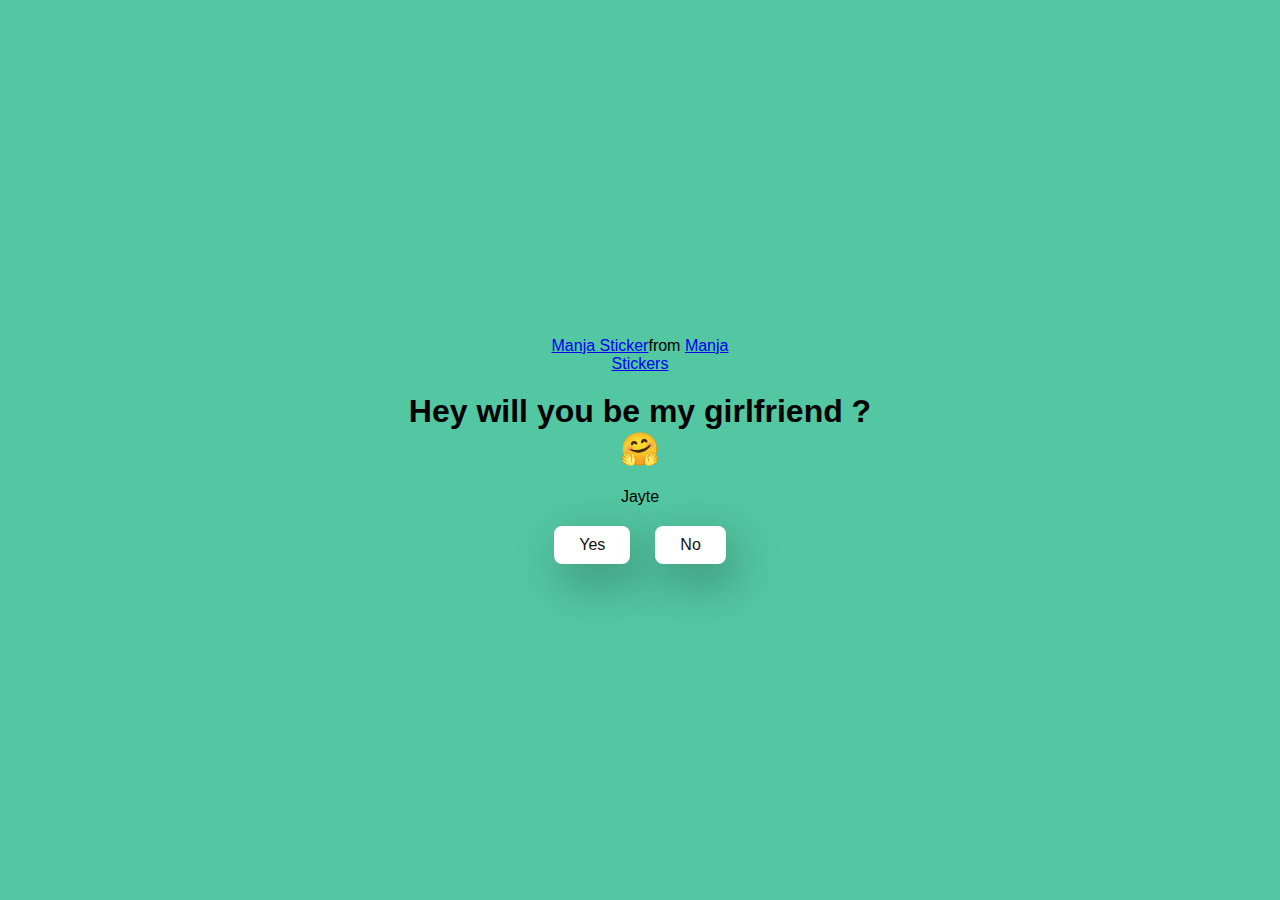
<file: index.html>
<!DOCTYPE html>
<html lang="en">
  <head>
    <meta charset="UTF-8" />
    <meta name="viewport" content="width=device-width, initial-scale=1.0" />
    <title>Ask Her Out</title>

    <link rel="stylesheet" href="./style.css" />
  </head>
  <body>
    <div class="container">
      <div
        class="tenor-gif-embed"
        data-postid="22885016"
        data-share-method="host"
        data-aspect-ratio="1.04918"
        data-width="100%"
      >
        <a href="https://tenor.com/view/manja-gif-22885016">Manja Sticker</a
        >from
        <a href="https://tenor.com/search/manja-stickers">Manja Stickers</a>
      </div>
      <script
        type="text/javascript"
        async
        src="https://tenor.com/embed.js"
      ></script>
      <h1>Hey will you be my girlfriend ? 🤗</h1>
      <p>Jayte</p>

      <div class="btn">
        <a href="yes.html">Yes</a>
        <a href="no1.html">No</a>
      </div>
    </div>
  </body>
</html>
</file>
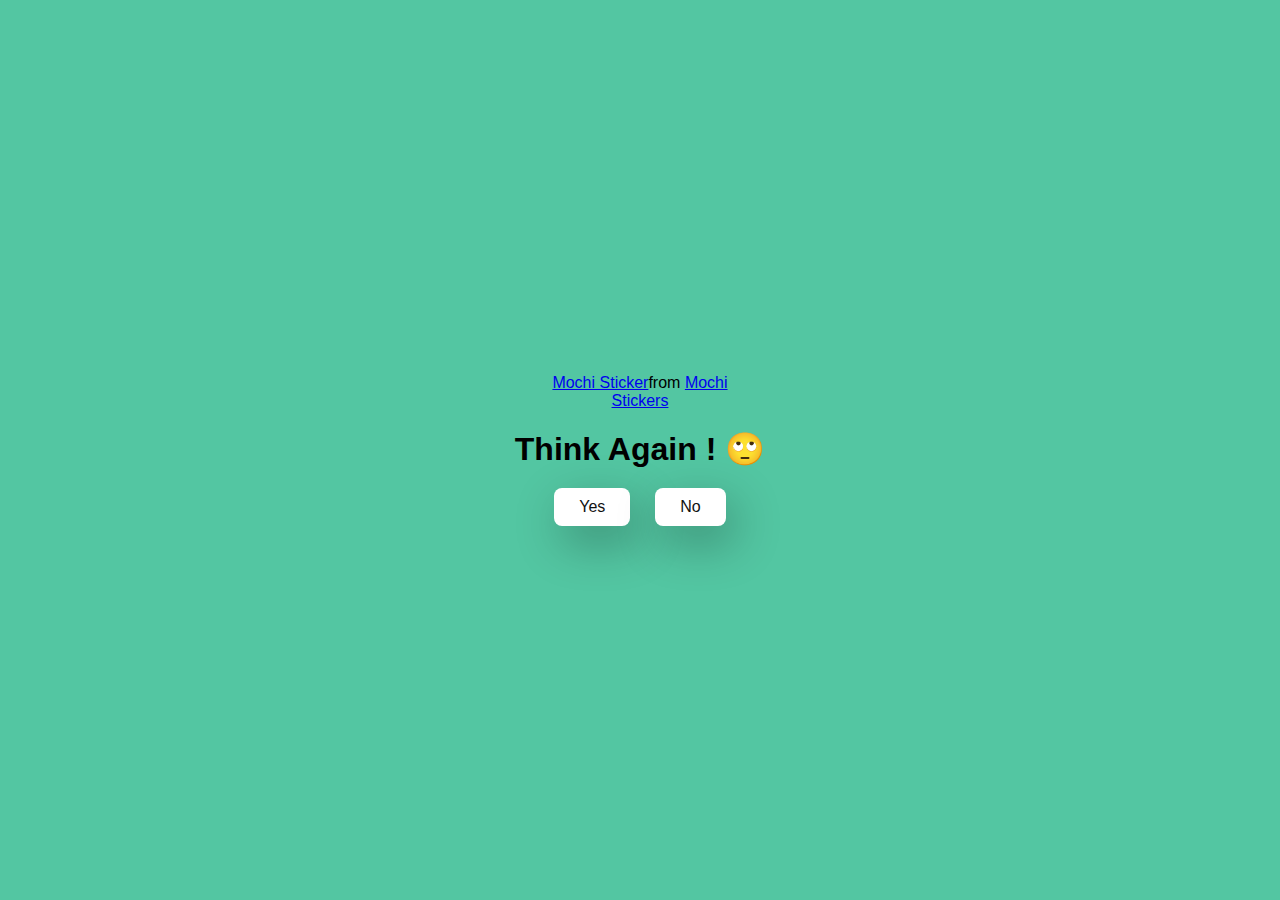
<file: no1.html>
<!DOCTYPE html>
<html lang="en">
  <head>
    <meta charset="UTF-8" />
    <meta name="viewport" content="width=device-width, initial-scale=1.0" />
    <title>Ask Her Out</title>

    <link rel="stylesheet" href="./style.css" />
  </head>
  <body>
    <div class="container">
      <div
        class="tenor-gif-embed"
        data-postid="22050818"
        data-share-method="host"
        data-aspect-ratio="1"
        data-width="100%"
      >
        <a href="https://tenor.com/view/mochi-gif-22050818">Mochi Sticker</a
        >from
        <a href="https://tenor.com/search/mochi-stickers">Mochi Stickers</a>
      </div>
      <script
        type="text/javascript"
        async
        src="https://tenor.com/embed.js"
      ></script>
      <h1>Think Again ! 🙄</h1>
      <div class="btn">
        <a href="yes.html">Yes</a>
        <a href="no2.html">No</a>
      </div>
    </div>
  </body>
</html>
</file>
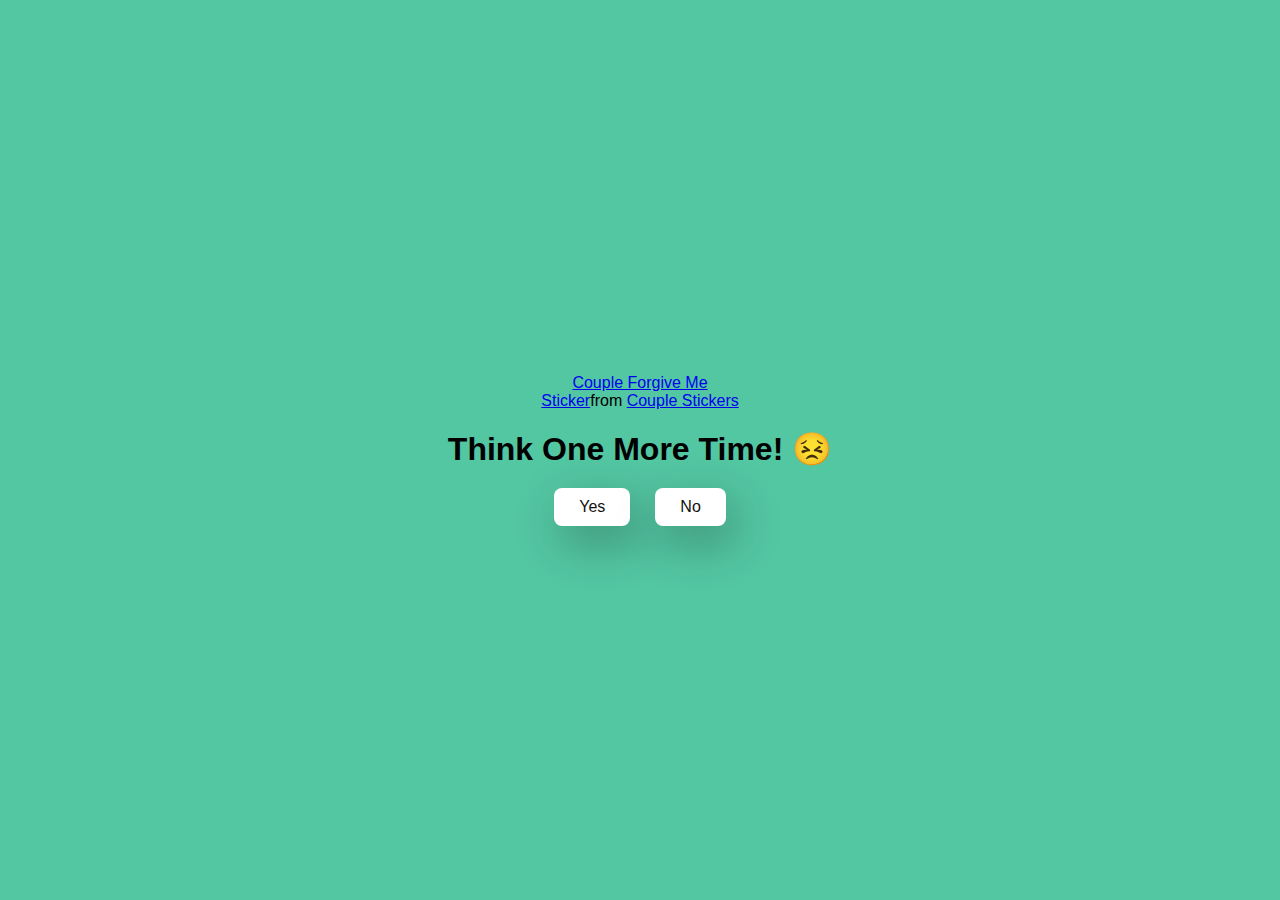
<file: no2.html>
<!DOCTYPE html>
<html lang="en">
  <head>
    <meta charset="UTF-8" />
    <meta name="viewport" content="width=device-width, initial-scale=1.0" />
    <title>Ask Her Out</title>

    <link rel="stylesheet" href="./style.css" />
  </head>
  <body>
    <div class="container">
      <div
        class="tenor-gif-embed"
        data-postid="15195810"
        data-share-method="host"
        data-aspect-ratio="1"
        data-width="100%"
      >
        <a
          href="https://tenor.com/view/couple-forgive-me-asking-for-forgiveness-begging-crying-gif-15195810"
          >Couple Forgive Me Sticker</a
        >from
        <a href="https://tenor.com/search/couple-stickers">Couple Stickers</a>
      </div>
      <script
        type="text/javascript"
        async
        src="https://tenor.com/embed.js"
      ></script>

      <h1>Think One More Time! 😣</h1>
      <div class="btn">
        <a href="yes.html">Yes</a>
        <a href="no3.html">No</a>
      </div>
    </div>
  </body>
</html>
</file>
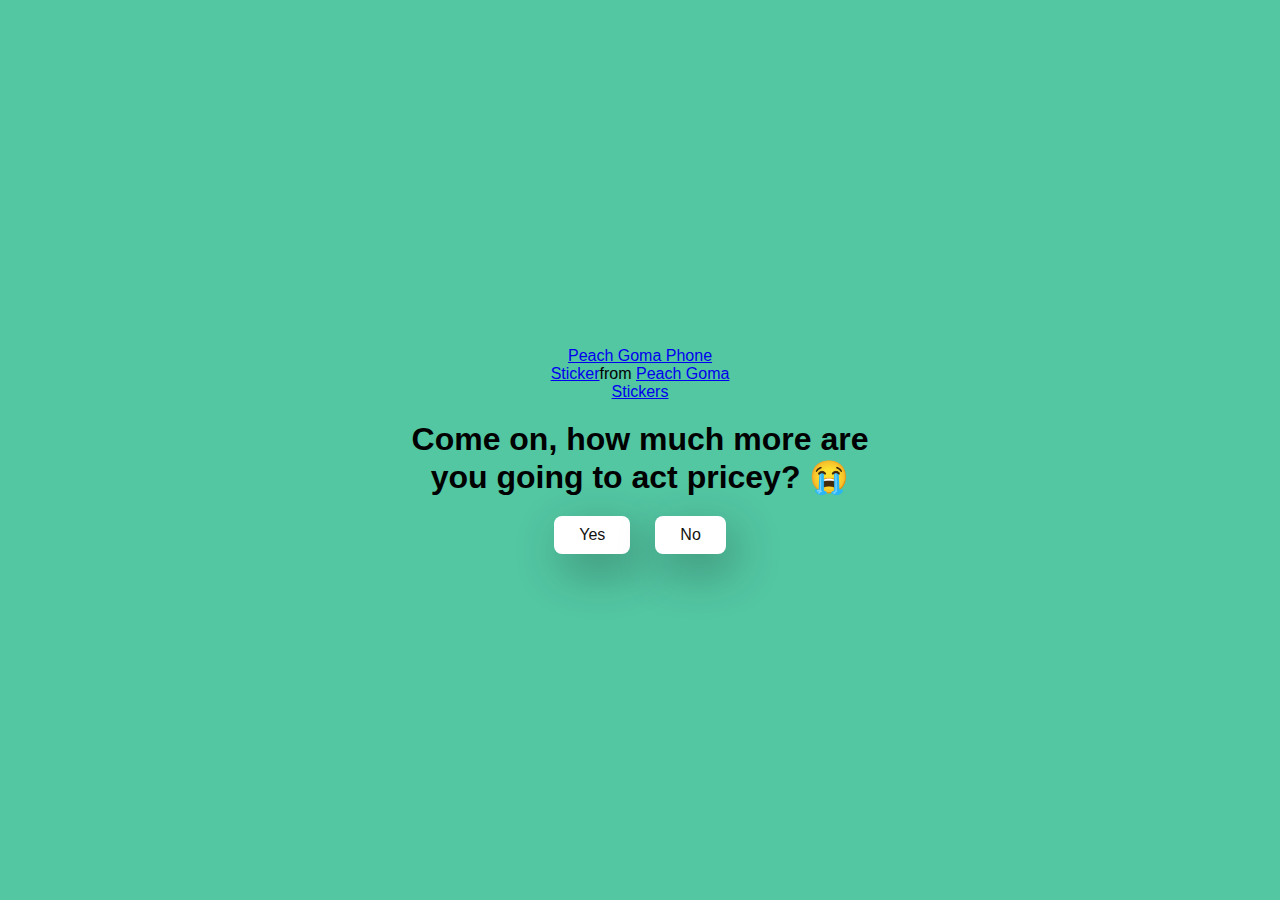
<file: no3.html>
<!DOCTYPE html>
<html lang="en">
  <head>
    <meta charset="UTF-8" />
    <meta name="viewport" content="width=device-width, initial-scale=1.0" />
    <title>Ask Her Out</title>

    <link rel="stylesheet" href="./style.css" />
  </head>
  <body>
    <div class="container">
      <div
        class="tenor-gif-embed"
        data-postid="15974530976611222074"
        data-share-method="host"
        data-aspect-ratio="1.26923"
        data-width="100%"
      >
        <a
          href="https://tenor.com/view/peach-goma-phone-gif-15974530976611222074"
          >Peach Goma Phone Sticker</a
        >from
        <a href="https://tenor.com/search/peach+goma-stickers"
          >Peach Goma Stickers</a
        >
      </div>
      <script
        type="text/javascript"
        async
        src="https://tenor.com/embed.js"
      ></script>

      <h1>Come on, how much more are you going to act pricey? 😭</h1>
      <div class="btn">
        <a href="yes.html">Yes</a>
        <a href="#" id="move-random">No</a>
      </div>
    </div>

    <script src="./script.js"></script>
  </body>
</html>
</file>
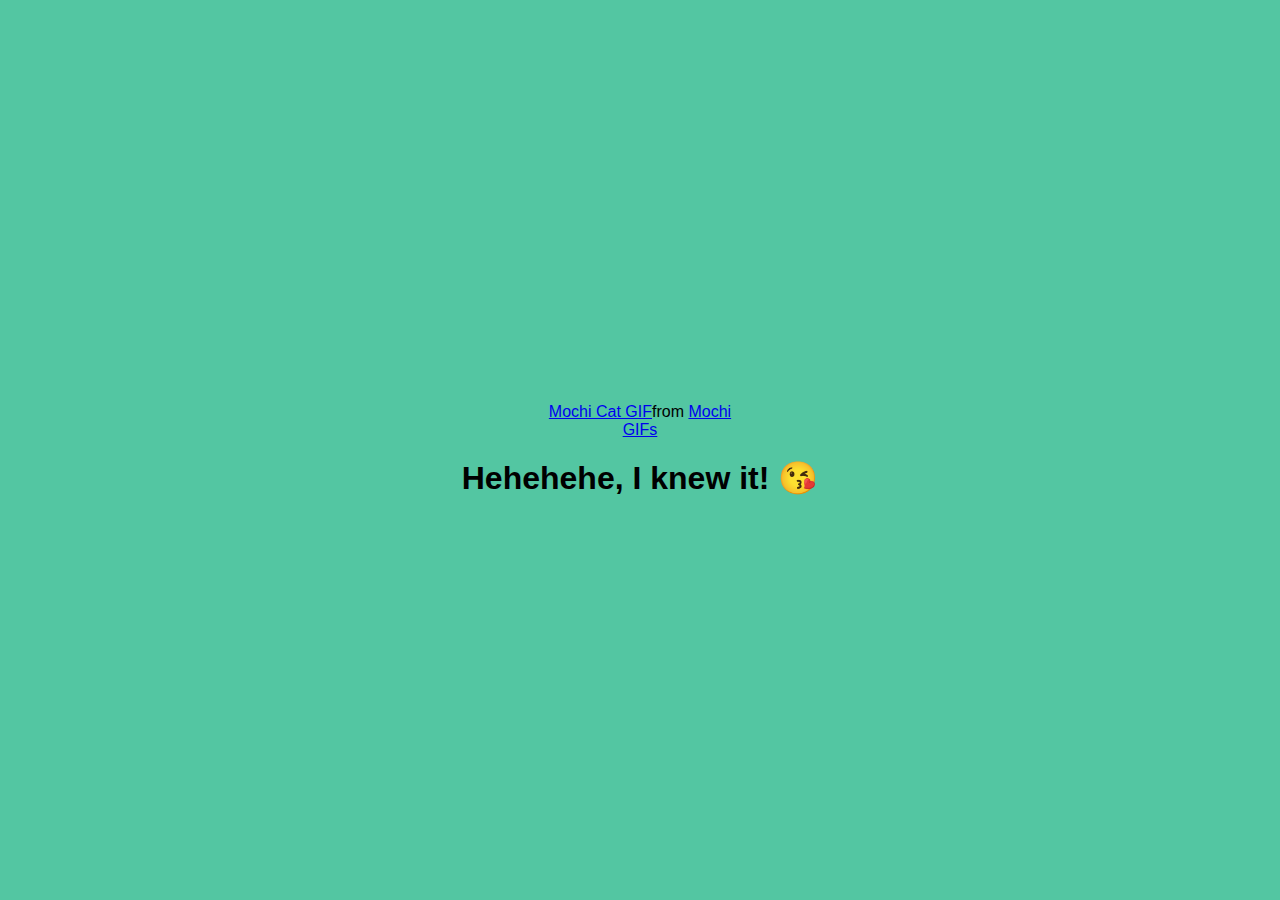
<file: yes.html>
<!DOCTYPE html>
<html lang="en">
  <head>
    <meta charset="UTF-8" />
    <meta name="viewport" content="width=device-width, initial-scale=1.0" />
    <title>Ask Her Out</title>

    <link rel="stylesheet" href="./style.css" />
  </head>
  <body>
    <div class="container">
      <div
        class="tenor-gif-embed"
        data-postid="253027946666209433"
        data-share-method="host"
        data-aspect-ratio="1.37853"
        data-width="100%"
      >
        <a
          href="https://tenor.com/view/mochi-cat-mochi-and-goma-goma-and-peach-mochi-mochi-peach-cat-gif-gif-253027946666209433"
          >Mochi Cat GIF</a
        >from <a href="https://tenor.com/search/mochi-gifs">Mochi GIFs</a>
      </div>
      <script
        type="text/javascript"
        async
        src="https://tenor.com/embed.js"
      ></script>
      <h1>Hehehehe, I knew it! 😘</h1>
    </div>
  </body>
</html>
</file>
<file: style.css>
* {
  margin: 0;
  padding: 0;
  box-sizing: border-box;
  font-family: sans-serif;
}

body {
  width: 100%;
  min-height: 100vh;
  display: flex;
  justify-content: center;
  align-items: center;
  background-color: #53c6a2;
}

.container {
  display: flex;
  flex-direction: column;
  text-align: center;
  align-items: center;
  gap: 20px;
  max-width: 500px;
  margin: 20px;
}

.container .tenor-gif-embed {
  max-width: 200px;
}

.container .btn {
  display: flex;
  gap: 25px;
}

.btn a {
  text-decoration: none;
  color: #111;
  background: #fff;
  padding: 10px 25px;
  border-radius: 8px;
  box-shadow: 0.5rem 1rem 3rem hsl(0, 0%, 0%, 0.3);
}
</file>
